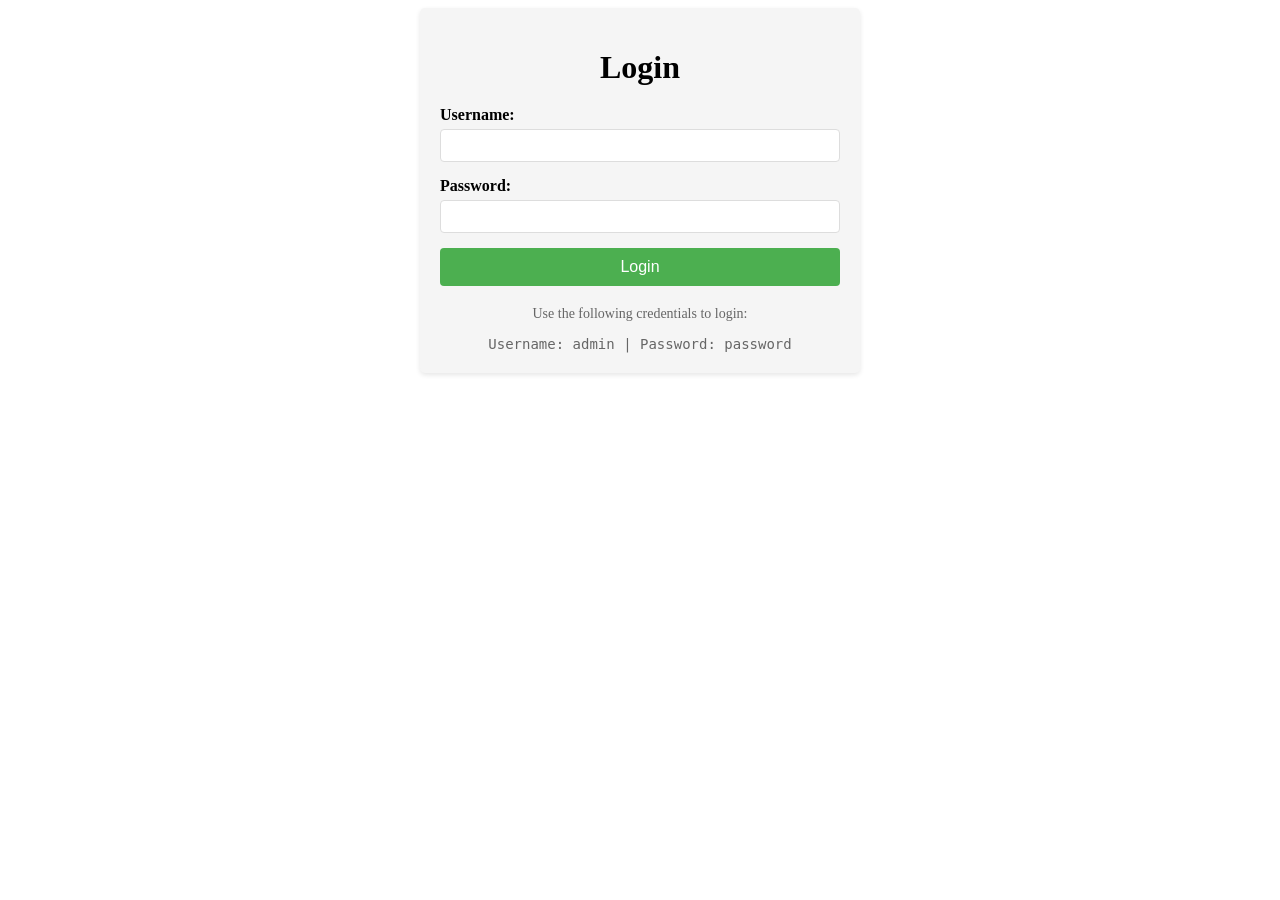
<file: src/main/resources/static/login.html>
<!DOCTYPE html>
<div id="login-container">
    <h1>Login</h1>
    <div id="login-error" class="error-message hidden"></div>
    <form id="login-form" onsubmit="return false;">
        <div class="form-group">
            <label for="username">Username:</label>
            <input type="text" id="username" name="username" required>
        </div>
        <div class="form-group">
            <label for="password">Password:</label>
            <input type="password" id="password" name="password" required>
        </div>
        <div class="form-group">
            <button type="submit" id="loginButton" class="btn">Login</button>
        </div>
    </form>
    <div class="login-help">
        <p>Use the following credentials to login:</p>
        <code>Username: admin | Password: password</code>
    </div>
</div>

<style>
    #login-container {
        max-width: 400px;
        margin: 0 auto;
        padding: 20px;
        background-color: #f5f5f5;
        border-radius: 5px;
        box-shadow: 0 2px 5px rgba(0,0,0,0.1);
    }
    
    #login-container h1 {
        text-align: center;
        margin-bottom: 20px;
    }
    
    .form-group {
        margin-bottom: 15px;
    }
    
    .form-group label {
        display: block;
        margin-bottom: 5px;
        font-weight: bold;
    }
    
    .form-group input {
        width: 100%;
        padding: 8px;
        border: 1px solid #ddd;
        border-radius: 4px;
        box-sizing: border-box;
    }
    
    .btn {
        background-color: #4CAF50;
        color: white;
        padding: 10px 15px;
        border: none;
        border-radius: 4px;
        cursor: pointer;
        font-size: 16px;
        width: 100%;
    }
    
    .btn:hover {
        background-color: #45a049;
    }
    
    .error-message {
        color: red;
        margin-bottom: 15px;
        text-align: center;
    }
    
    .hidden {
        display: none;
    }
    
    .login-help {
        margin-top: 20px;
        font-size: 14px;
        color: #666;
        text-align: center;
    }
</style>

<script>
document.addEventListener('DOMContentLoaded', function() {
    const loginForm = document.getElementById('login-form');
    const loginButton = document.getElementById('loginButton');
    const loginError = document.getElementById('login-error');
    
    loginForm.addEventListener('submit', function() {
        const username = document.getElementById('username').value;
        const password = document.getElementById('password').value;
        
        const userData = {
            username: username,
            password: password
        };
        
        loginButton.disabled = true;
        loginButton.textContent = 'Logging in...';
        
        // Use the existing AJAX functions defined in vulnerableApp.js
        doPostAjaxCall(
            function(response) {
                // Handle successful login
                loginButton.disabled = false;
                loginButton.textContent = 'Login';
                loginError.classList.add('hidden');
                
                if (response.status === 'success') {
                    // Update UI or redirect
                    window.location.href = '/VulnerableApp';
                } else {
                    // Handle error response
                    loginError.textContent = response.message || 'Login failed. Please try again.';
                    loginError.classList.remove('hidden');
                }
            }, 
            '/login', 
            true, 
            JSON.stringify(userData)
        );
        
        // Explicitly handle errors since our AJAX doesn't support it well
        setTimeout(function() {
            if (loginButton.textContent === 'Logging in...') {
                loginButton.disabled = false;
                loginButton.textContent = 'Login';
                loginError.textContent = 'Login failed. Please check your credentials.';
                loginError.classList.remove('hidden');
            }
        }, 3000);
        
        return false;
    });
});
</script>
</file>
